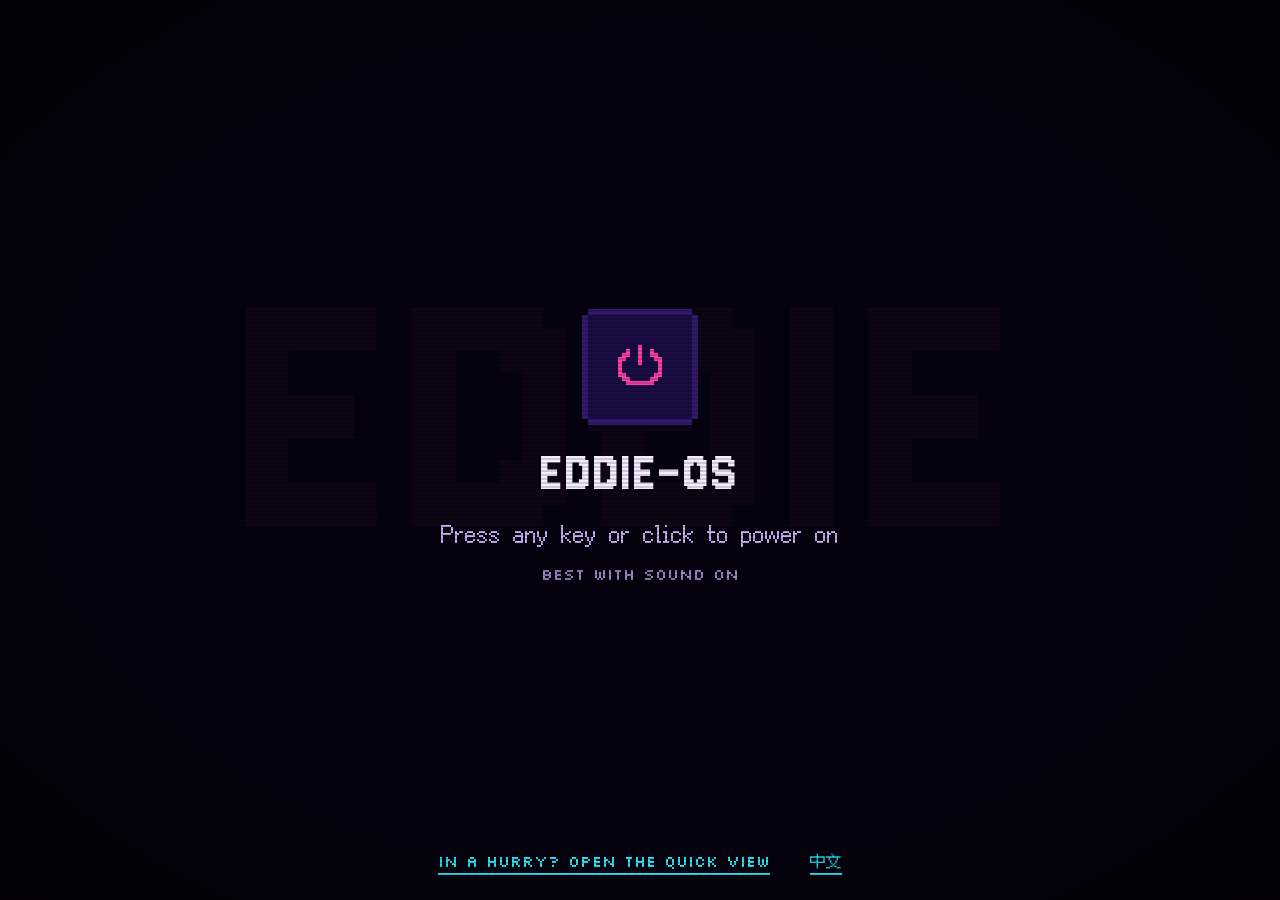
<file: index.html>
<!doctype html>
<html lang="en">
<head>
  <meta charset="utf-8">
  <meta name="viewport" content="width=device-width, initial-scale=1, viewport-fit=cover">
  <title>EDDIE.EXE · NEON-8</title>
  <meta name="description" content="Eddie's portfolio: an explorable 8-bit neon city. Websites, apps, internships, upcoming sites and games.">
  <meta name="theme-color" content="#120936">
  <meta property="og:title" content="EDDIE.EXE · NEON-8">
  <meta property="og:description" content="An explorable 8-bit neon city. Every building is a project.">
  <link rel="preload" href="fonts/fusion-pixel-12px.woff2" as="font" type="font/woff2" crossorigin>
  <link rel="stylesheet" href="css/style.css?v=20261031a">
</head>
<body data-screen="power">
  <noscript><p class="noscript">This portfolio is a small 8-bit game and needs JavaScript. 这个作品集是一个 8-bit 小游戏，需要开启 JavaScript。</p></noscript>

  <div id="app">
    <section id="scr-power" class="scr" aria-label="Power"></section>
    <section id="scr-boot" class="scr" hidden aria-label="Boot"></section>
    <section id="scr-title" class="scr" hidden aria-label="Title"></section>

    <section id="scr-world" class="scr" hidden aria-label="NEON-8 city">
      <header class="hud" id="hud"></header>
      <div class="stage" id="stage">
        <canvas id="city" tabindex="0" aria-label="The city. Use arrow keys to walk, up to enter buildings. Press L for a text version."></canvas>
        <div id="bubbles" aria-hidden="true"></div>
        <div class="banner" id="banner" aria-hidden="true"></div>
        <div class="job" id="job" role="status" hidden></div>
      </div>
      <div class="prompt" id="prompt" aria-hidden="true"></div>
      <div class="pad" id="pad" aria-label="Touch controls">
        <div class="pad-dir">
          <button class="pad-btn pad-l" data-pad="left" aria-label="Walk left"><span aria-hidden="true">◀</span></button>
          <button class="pad-btn pad-r" data-pad="right" aria-label="Walk right"><span aria-hidden="true">▶</span></button>
        </div>
        <div class="pad-brand" aria-hidden="true">NEON BOY<small>COLOR</small></div>
        <div class="pad-ab">
          <button class="pad-btn pad-b" data-pad="act" aria-label="Enter or talk"><span>B</span></button>
          <button class="pad-btn pad-a" data-pad="jump" aria-label="Jump"><span>A</span></button>
        </div>
      </div>
    </section>

    <section id="scr-list" class="scr" hidden aria-label="Quick view"></section>
  </div>

  <div id="layer"></div>
  <div id="toasts" aria-live="polite"></div>
  <div class="crt" aria-hidden="true"></div>
  <div class="crt-power" aria-hidden="true"></div>
  <div id="sr" class="sr-only" aria-live="polite"></div>

  <!-- 内容在 js/data.js 里编辑 · edit your content in js/data.js -->
  <script src="js/data.js?v=20261031a"></script>
  <script src="js/core.js?v=20261031a"></script>
  <script src="js/audio.js?v=20261031a"></script>
  <script src="js/pixel.js?v=20261031a"></script>
  <script src="js/sprites.js?v=20261031a"></script>
  <script src="js/city-art.js?v=20261031a"></script>
  <script src="js/achievements.js?v=20261031a"></script>
  <script src="js/ui.js?v=20261031a"></script>
  <script src="js/project.js?v=20261031a"></script>
  <script src="js/list.js?v=20261031a"></script>
  <script src="js/world.js?v=20261031a"></script>
  <script src="js/title.js?v=20261031a"></script>
  <script src="js/games/arcade.js?v=20261031a"></script>
  <script src="js/games/commit.js?v=20261031a"></script>
  <script src="js/games/hex.js?v=20261031a"></script>
  <script src="js/games/snake.js?v=20261031a"></script>
  <script src="js/games/breaker.js?v=20261031a"></script>
  <script src="js/games/invaders.js?v=20261031a"></script>
  <script src="js/fuse.js?v=20261031a"></script>
  <script src="js/gacha.js?v=20261031a"></script>
  <script src="js/terminal.js?v=20261031a"></script>
  <script src="js/paint.js?v=20261031a"></script>
  <script src="js/credits.js?v=20261031a"></script>
  <script src="js/eggs.js?v=20261031a"></script>
  <script src="js/main.js?v=20261031a"></script>
</body>
</html>
</file>
<file: css/style.css>
/* =====================================================================
   NEON-8 · styles
   color is semantic: cyan = system, magenta = me, yellow = things you can
   touch, lime = live, orange = under construction.
   ===================================================================== */

@font-face { font-family: 'Fusion Pixel'; src: url(../fonts/fusion-pixel-12px.woff2) format('woff2'); font-display: swap; }
@font-face { font-family: 'Silkscreen'; src: url(../fonts/silkscreen-400.woff2) format('woff2'); font-weight: 400; font-display: swap; }
@font-face { font-family: 'Silkscreen'; src: url(../fonts/silkscreen-700.woff2) format('woff2'); font-weight: 700; font-display: swap; }
@font-face { font-family: 'Jersey 10'; src: url(../fonts/jersey10.woff2) format('woff2'); font-display: swap; }

:root {
  --ink: #0a0618; --night: #120936; --night2: #1a0d45; --dusk: #241257; --plum: #311a6e; --violet: #45278f;
  --lav: #8f72d9; --lilac: #c3b2f2; --white: #f4ecff; --grey: #9b8ac4;
  --magenta: #ff3ea5; --cyan: #29f3ff; --yellow: #ffd93b; --lime: #7dff5a; --orange: #ff8a3d; --red: #ff4d6d; --vio: #b26bff;
  --f-display: 'Jersey 10', 'Fusion Pixel', monospace;
  --f-ui: 'Silkscreen', 'Fusion Pixel', monospace;
  --f-body: 'Fusion Pixel', 'Silkscreen', monospace;
  --fs-body: 24px; --fs-small: 18px; --fs-ui: 16px;
  --fs-h3: 30px; --fs-h2: 60px; --fs-h1: 120px;
  --accent: var(--magenta);
}
:lang(zh) { --fs-h3: 24px; --fs-ui: 18px; }

* { box-sizing: border-box; }
html, body { margin: 0; height: 100%; }
body {
  background: var(--night); color: var(--white);
  font-family: var(--f-body); font-size: var(--fs-body); line-height: 1.5;
  -webkit-font-smoothing: none; -moz-osx-font-smoothing: grayscale;
  overflow: hidden; overscroll-behavior: none;
  -webkit-tap-highlight-color: transparent;
}
[hidden] { display: none !important; }
button { font: inherit; color: inherit; }
a { color: var(--cyan); }
img, canvas { image-rendering: pixelated; image-rendering: crisp-edges; }
kbd {
  display: inline-block; min-width: 1.6em; padding: 0 6px; margin: 0 2px;
  font: 16px/1.6 var(--f-ui); text-align: center; color: var(--ink); background: var(--white);
  box-shadow: 0 -2px 0 0 var(--white), 0 4px 0 0 var(--grey), 0 6px 0 0 var(--ink);
}
:focus-visible { outline: 4px dashed var(--yellow); outline-offset: 6px; }
canvas:focus-visible { outline-offset: -8px; }
.sr-only { position: absolute !important; width: 1px; height: 1px; overflow: hidden; clip: rect(0 0 0 0); white-space: nowrap; }
.noscript { padding: 40px; font-family: sans-serif; }
mark.todo { background: rgba(255, 217, 59, .16); color: var(--yellow); padding: 0 4px; }

/* ---------------- icons (masks generated in ui.js) ---------------- */
.ico { display: inline-block; width: 22px; height: 22px; flex: none; background: currentColor; -webkit-mask-repeat: no-repeat; mask-repeat: no-repeat; -webkit-mask-position: center; mask-position: center; }

/* ---------------- buttons ---------------- */
.btn {
  --bc: var(--lav); --bg: var(--plum);
  display: inline-flex; align-items: center; gap: 10px; padding: 10px 18px; margin: 4px;
  font: 400 var(--fs-ui)/1.4 var(--f-ui); color: var(--white); text-decoration: none; background: var(--bg); border: 0; cursor: pointer;
  box-shadow: 0 -4px 0 0 var(--bc), 0 4px 0 0 var(--bc), -4px 0 0 0 var(--bc), 4px 0 0 0 var(--bc), 0 8px 0 0 var(--ink);
}
.btn:hover { --bg: var(--violet); }
.btn:active { transform: translateY(4px); box-shadow: 0 -4px 0 0 var(--bc), 0 4px 0 0 var(--bc), -4px 0 0 0 var(--bc), 4px 0 0 0 var(--bc); }
.btn--primary { --bg: var(--yellow); --bc: #fff2a8; color: var(--ink); }
.btn--primary:hover { --bg: #ffe772; }
.btn--ghost { --bg: transparent; --bc: color-mix(in srgb, var(--accent) 70%, transparent); }
.btn--ghost:hover { --bg: color-mix(in srgb, var(--accent) 18%, transparent); }
.btn--small { padding: 6px 12px; }
.btn--danger { --bc: var(--red); }
.btn.is-dead { opacity: .45; pointer-events: none; }
.linkish { background: none; border: 0; padding: 4px 0; font: var(--fs-ui)/1.4 var(--f-ui); color: var(--cyan); cursor: pointer; text-decoration: underline; text-decoration-thickness: 2px; text-underline-offset: 6px; }
.linkish:hover { color: var(--yellow); }

/* ---------------- status, LEDs, chips, tags ---------------- */
.led { display: inline-block; width: 12px; height: 12px; margin-right: 10px; background: var(--grey); box-shadow: 0 0 0 2px var(--ink); vertical-align: 1px; }
.led--on { background: currentColor; box-shadow: 0 0 0 2px var(--ink), 0 0 10px currentColor; }
.status-line { color: var(--lime); }
.status { display: inline-flex; align-items: center; font: var(--fs-ui)/1 var(--f-ui); color: var(--lime); }
.status .led { width: 10px; height: 10px; margin-right: 8px; }
.status--cyan { color: var(--cyan); } .status--grey { color: var(--grey); } .status--orange { color: var(--orange); }
.status--yellow { color: var(--yellow); } .status--violet { color: var(--vio); } .status--magenta { color: var(--magenta); }
.chip { font: var(--fs-ui)/1 var(--f-ui); color: var(--ink); background: var(--accent); padding: 6px 10px; }
.tags { list-style: none; display: flex; flex-wrap: wrap; gap: 10px; padding: 0; margin: 16px 0; }
.tags li { font: var(--fs-ui)/1 var(--f-ui); color: var(--accent); padding: 6px 10px; background: color-mix(in srgb, var(--accent) 12%, transparent); box-shadow: inset 0 0 0 2px color-mix(in srgb, var(--accent) 45%, transparent); }

/* ---------------- screens ---------------- */
#app, .scr { position: fixed; inset: 0; }

/* power */
#scr-power { display: grid; place-items: center; background: #05020f; cursor: pointer; }
.power { position: relative; text-align: center; padding: 24px; }
.power-burn { position: fixed; left: 0; right: 0; top: 50%; transform: translateY(-58%); text-align: center; font: min(32vw, 420px)/1 var(--f-display); color: rgba(255,62,165,.035); letter-spacing: 1vw; pointer-events: none; user-select: none; white-space: nowrap; overflow: hidden; }
.power-btn { width: 104px; height: 104px; display: grid; place-items: center; margin: 0 auto 24px; background: #1a0d45; border: 0; cursor: pointer; color: var(--magenta);
  box-shadow: 0 -6px 0 0 var(--plum), 0 6px 0 0 var(--plum), -6px 0 0 0 var(--plum), 6px 0 0 0 var(--plum), 0 12px 0 0 var(--ink); }
.power-btn:hover { color: var(--yellow); }
.power-glyph { width: 44px; height: 44px; filter: drop-shadow(0 0 8px currentColor); animation: pulse 1.6s steps(2) infinite; }
.power-os { font: 60px/1 var(--f-display); margin: 0 0 12px; color: var(--white); letter-spacing: 2px; }
.power-press { margin: 0; color: var(--lilac); animation: blink 1.2s steps(1) infinite; }
.power-sound { font: var(--fs-ui)/1.4 var(--f-ui); color: var(--grey); margin: 12px 0 0; }
.power-foot { position: fixed; left: 0; right: 0; bottom: 24px; display: flex; justify-content: center; gap: 40px; flex-wrap: wrap; }

/* boot */
#scr-boot { background: #05020f; padding: 6vh 6vw; }
.boot { margin: 0; font: var(--fs-body)/1.5 var(--f-body); color: var(--cyan); white-space: pre-wrap; }
.boot b { color: var(--lime); font-weight: 400; }
.boot .hl, .boot .hl b { color: var(--yellow); }
.boot-skip { position: fixed; right: 24px; bottom: 24px; }

/* title */
#scr-title { --ts: 3.75; background: var(--night); overflow: hidden; }
.title-stage { position: absolute; inset: 0; overflow: hidden; }
.title-stage canvas { position: absolute; left: 50%; top: 0; transform: translateX(-50%); }
.title-ui { position: absolute; left: 0; right: 0; top: calc(var(--ts) * 124px); display: flex; flex-direction: column; align-items: center; opacity: 0; transition: opacity .2s steps(3); }
.title-ui.on { opacity: 1; }
.title-tag { margin: 0 0 20px; color: var(--lilac); text-align: center; padding: 0 16px; text-shadow: 0 2px 0 var(--ink); }
.title-menu { list-style: none; margin: 0; padding: 18px 40px; background: rgba(10, 6, 24, .78);
  box-shadow: 0 -4px 0 0 var(--cyan), 0 4px 0 0 var(--cyan), -4px 0 0 0 var(--cyan), 4px 0 0 0 var(--cyan), 8px 12px 0 0 rgba(0,0,0,.4); }
.title-item { display: flex; align-items: baseline; gap: 14px; width: 100%; padding: 2px 8px; background: none; border: 0; cursor: pointer; font: 40px/1.2 var(--f-display); color: var(--grey); text-align: left; }
:lang(zh) .title-item { font-size: 36px; }
.title-item small { font: var(--fs-ui)/1 var(--f-ui); color: var(--yellow); margin-left: auto; padding-left: 20px; }
.title-item.is-cur { color: var(--white); }
.title-item:focus-visible { outline: none; }
.menu-cur { color: var(--yellow); visibility: hidden; font-family: var(--f-ui); font-size: 22px; }
.is-cur .menu-cur, .menu-item:focus .menu-cur, .menu-item:hover .menu-cur { visibility: visible; animation: blink .8s steps(1) infinite; }
.title-keys { display: flex; gap: 28px; margin: 22px 0 0; font: var(--fs-ui)/1 var(--f-ui); color: var(--grey); }
.title-foot { position: absolute; left: 0; right: 0; bottom: 0; display: flex; justify-content: space-between; align-items: center; gap: 16px; padding: 14px 24px; font: var(--fs-ui)/1 var(--f-ui); color: var(--grey); }
.title-credit { background: none; border: 0; font: var(--fs-ui)/1 var(--f-ui); color: var(--grey); cursor: pointer; }
.title-credit b { color: var(--yellow); font-weight: 400; }
.title-lang { padding: 10px 18px; background: rgba(10, 6, 24, .6); border: 0; box-shadow: inset 0 0 0 3px var(--cyan); font: 22px/1 var(--f-ui); color: var(--cyan); white-space: nowrap; flex: none; cursor: pointer; }
.title-lang:hover, .title-lang:focus-visible { color: var(--yellow); box-shadow: inset 0 0 0 3px var(--yellow); outline: none; }
.title-hint { font: var(--fs-ui)/1 var(--f-ui); font-style: normal; color: var(--grey); white-space: nowrap; }
.title-hint.is-rec { color: var(--yellow); }

/* ---------------- world ---------------- */
#scr-world { background: #07031a; }
.stage { position: absolute; inset: 0; overflow: hidden; }
.stage canvas { position: absolute; left: 0; top: 0; display: block; touch-action: manipulation; -webkit-user-select: none; user-select: none; }
.stage canvas:focus { outline: none; }
.doc:focus { outline: none; }
#bubbles { position: absolute; inset: 0; pointer-events: none; }

.hud { --accent: var(--magenta); position: absolute; z-index: 5; top: 0; left: 0; right: 0; display: grid; grid-template-columns: 1fr auto 1fr; align-items: center; gap: 16px; padding: 14px 20px 22px; pointer-events: none;
  background: linear-gradient(to bottom, rgba(7,3,26,.85), rgba(7,3,26,.55) 60%, rgba(7,3,26,0)); }
.hud > * { pointer-events: auto; }
.hud-l { display: flex; align-items: center; gap: 14px; min-width: 0; }
.hud-p1 { font: var(--fs-ui)/1 var(--f-ui); color: var(--ink); background: var(--magenta); padding: 6px 8px; }
.hud-name { font: 40px/0.9 var(--f-display); color: var(--white); text-shadow: 3px 3px 0 var(--ink); }
.hud-loc { display: flex; align-items: center; gap: 10px; font: var(--fs-ui)/1 var(--f-ui); color: var(--accent); white-space: nowrap; overflow: hidden; text-overflow: ellipsis; }
.hud-world { color: var(--ink); background: var(--accent); padding: 4px 6px; }
.hud-c { display: flex; gap: 22px; font: var(--fs-ui)/1 var(--f-ui); }
.stat { display: inline-flex; align-items: center; gap: 8px; color: var(--white); background: none; border: 0; padding: 0; font: inherit; }
.stat b { font-weight: 400; }
.stat-coin .ico { color: var(--yellow); } .stat-cat .ico { color: var(--lilac); } .stat-ach .ico { color: var(--cyan); }
.stat-ach { cursor: pointer; }
.hud-r { display: flex; justify-content: flex-end; gap: 6px; }
.hud-btn { position: relative; display: grid; place-items: center; width: 44px; height: 44px; padding: 0; background: rgba(10,6,24,.6); border: 0; color: var(--cyan); cursor: pointer; box-shadow: inset 0 0 0 2px rgba(41,243,255,.35); }
.hud-btn:hover { color: var(--yellow); box-shadow: inset 0 0 0 2px var(--yellow); }
.hud-lbl { position: absolute; top: calc(100% + 8px); right: 0; padding: 6px 8px; font: var(--fs-ui)/1 var(--f-ui); color: var(--ink); background: var(--yellow); white-space: nowrap; opacity: 0; pointer-events: none; }
.hud-btn:hover .hud-lbl, .hud-btn:focus-visible .hud-lbl { opacity: 1; }

.prompt { position: absolute; z-index: 5; left: 50%; bottom: 28px; transform: translate(-50%, 20px); opacity: 0; visibility: hidden; display: flex; align-items: center; gap: 12px; padding: 10px 18px; font-size: var(--fs-small); color: var(--white); background: rgba(10,6,24,.88);
  box-shadow: 0 -4px 0 0 var(--yellow), 0 4px 0 0 var(--yellow), -4px 0 0 0 var(--yellow), 4px 0 0 0 var(--yellow); transition: transform .15s steps(3), opacity .15s steps(3), visibility 0s .15s; white-space: nowrap; }
.prompt.on { transform: translate(-50%, 0); opacity: 1; visibility: visible; transition: transform .15s steps(3), opacity .15s steps(3); }
.prompt b { font: 30px/1 var(--f-display); color: var(--yellow); font-weight: 400; }
.prompt kbd { animation: bob .6s steps(2) infinite; }

.banner { --accent: var(--cyan); position: absolute; z-index: 4; left: 50%; top: 96px; transform: translate(-50%, -40px); opacity: 0; display: flex; flex-direction: column; align-items: center; text-align: center; pointer-events: none; transition: transform .25s steps(4), opacity .25s steps(4); }
.banner.on { transform: translate(-50%, 0); opacity: 1; }
.bn-world { font: var(--fs-ui)/1 var(--f-ui); color: var(--ink); background: var(--accent); padding: 6px 10px; }
.bn-name { font: 80px/1 var(--f-display); color: var(--white); text-shadow: 0 0 12px var(--accent), 4px 4px 0 var(--ink); margin-top: 8px; }
:lang(zh) .bn-name { font-size: 72px; }
.bn-sub { margin-top: 6px; color: var(--lilac); font-size: var(--fs-small); text-shadow: 2px 2px 0 var(--ink); }

.bubble { position: absolute; left: 0; top: 0; max-width: 380px; padding: 10px 14px 12px; font-size: var(--fs-small); line-height: 1.45; color: var(--white); background: rgba(10,6,24,.94); opacity: 0; pointer-events: none;
  box-shadow: 0 -4px 0 0 var(--white), 0 4px 0 0 var(--white), -4px 0 0 0 var(--white), 4px 0 0 0 var(--white); transition: opacity .12s steps(2); margin-top: -18px; }
.bubble.on { opacity: 1; }
.bubble--byte { box-shadow: 0 -4px 0 0 var(--cyan), 0 4px 0 0 var(--cyan), -4px 0 0 0 var(--cyan), 4px 0 0 0 var(--cyan); }
.bubble-who { display: block; font: 16px/1 var(--f-ui); color: var(--yellow); margin-bottom: 6px; }
.bubble--byte .bubble-who { color: var(--cyan); }

/* touch pad: a handheld console */
.pad { display: none; }
@media (hover: none) and (pointer: coarse) {
  .pad { position: absolute; z-index: 6; left: 0; right: 0; bottom: 0; display: flex; justify-content: space-between; align-items: flex-end; padding: 16px 20px calc(16px + env(safe-area-inset-bottom)); pointer-events: none; }
  .pad > * { pointer-events: auto; }
  .pad-btn { width: 68px; height: 68px; display: grid; place-items: center; border: 0; font: 24px/1 var(--f-ui); color: var(--white); background: rgba(36,18,87,.7); touch-action: none; user-select: none; -webkit-user-select: none;
    box-shadow: 0 -4px 0 0 rgba(143,114,217,.6), 0 4px 0 0 rgba(143,114,217,.6), -4px 0 0 0 rgba(143,114,217,.6), 4px 0 0 0 rgba(143,114,217,.6); }
  .pad-btn.is-down { transform: translateY(3px); background: rgba(69,39,143,.9); }
  .pad-dir { display: flex; gap: 14px; }
  .pad-ab { display: flex; gap: 14px; align-items: flex-end; }
  .pad-a, .pad-b { background: rgba(163,25,107,.75); }
  .pad-a { margin-bottom: 28px; }
  .pad-brand { display: none; }
  .prompt { bottom: 120px; }
}
/* portrait phones: the city sits in a handheld screen */
@media (hover: none) and (pointer: coarse) and (orientation: portrait) {
  #scr-world { background: linear-gradient(#5a2ea6, #3b1d73); }
  .stage { inset: auto 0 auto 0; top: 76px; height: min(86vw, 54vh); box-shadow: 0 0 0 6px var(--ink), 0 0 0 12px #2a1458; margin: 0 12px; }
  .hud { position: absolute; background: var(--ink); padding: 10px 12px; grid-template-columns: 1fr auto; }
  .hud-c { display: none; }
  .hud-name { font-size: 30px; }
  .hud-loc { display: none; }
  .hud-btn { width: 40px; height: 40px; }
  .hud-btn[data-hud="term"], .hud-btn[data-hud="lang"] { display: none; }
  .pad { top: calc(76px + min(86vw, 54vh) + 40px); bottom: auto; align-items: flex-start; padding-top: 0; }
  .pad-btn { width: 72px; height: 72px; }
  .pad-dir { gap: 10px; } .pad-ab { gap: 10px; }
  .pad { flex-wrap: wrap; }
  .pad-brand { display: block; order: 3; width: 100%; margin-top: 36px; text-align: center; font: italic 40px/1 var(--f-display); color: rgba(244,236,255,.5); }
  .pad-brand small { display: block; font: 16px/1 var(--f-ui); letter-spacing: 6px; color: var(--yellow); }
  .prompt { bottom: auto; top: calc(76px + min(86vw, 54vh) - 64px); }
  .banner { top: 92px; } .bn-name, :lang(zh) .bn-name { font-size: 40px; }
}

/* ---------------- windows ---------------- */
#layer { position: fixed; inset: 0; z-index: 50; pointer-events: none; }
.ov { position: absolute; inset: 0; display: grid; grid-template-columns: minmax(0, 1fr); grid-template-rows: minmax(0, 1fr); place-items: center; padding: 24px; pointer-events: auto; animation: ovIn .16s steps(3); }
.ov.out { animation: ovOut .16s steps(3) forwards; }
.ov-bg { position: absolute; inset: 0; background: repeating-conic-gradient(rgba(7,3,26,.88) 0 25%, rgba(7,3,26,.6) 0 50%) 0 0 / 4px 4px; }
.win {
  --bc: var(--accent, var(--cyan));
  position: relative; display: flex; flex-direction: column; width: min(980px, 100%); max-height: min(88vh, 1100px); max-height: min(88dvh, 1100px); background: var(--night);
  box-shadow: 0 -4px 0 0 var(--bc), 0 4px 0 0 var(--bc), -4px 0 0 0 var(--bc), 4px 0 0 0 var(--bc), 12px 16px 0 0 rgba(0,0,0,.45);
  animation: winIn .2s steps(4);
}
.win:focus { outline: none; }
.win-bar { display: flex; align-items: center; gap: 16px; min-height: 56px; padding: 0 8px 0 24px; background: var(--ink); box-shadow: 0 4px 0 0 var(--bc); }
.win-title { flex: 1; font: var(--fs-ui)/1.2 var(--f-ui); color: var(--bc); text-transform: uppercase; }
.win-x { margin-left: auto; width: 44px; height: 44px; display: grid; place-items: center; background: none; border: 0; color: var(--white); cursor: pointer; }
.win-x:hover { color: var(--yellow); }
.win-body { min-width: 0; overflow-y: auto; padding: 36px 40px 40px; scrollbar-width: thin; scrollbar-color: var(--bc) var(--ink); }
.win-body::-webkit-scrollbar { width: 12px; } .win-body::-webkit-scrollbar-track { background: var(--ink); } .win-body::-webkit-scrollbar-thumb { background: var(--bc); }
.win-foot { display: flex; align-items: center; justify-content: space-between; gap: 12px; padding: 12px 24px 18px; background: var(--ink); box-shadow: 0 -4px 0 0 var(--bc); }
.foot-count { font: var(--fs-ui)/1 var(--f-ui); color: var(--grey); }
.win h3 { font: var(--fs-h3)/1.1 var(--f-display); color: var(--bc); margin: 0 0 10px; font-weight: 400; }
:lang(zh) .win h3 { font-family: var(--f-body); }
.md p { margin: 0 0 16px; max-width: 64ch; }
.md ul { margin: 0 0 16px; padding: 0; list-style: none; }
.md li { position: relative; padding-left: 30px; margin-bottom: 6px; }
.md li::before { content: ''; position: absolute; left: 4px; top: .6em; width: 10px; height: 10px; background: var(--bc); }
.md li.chk::before { display: none; }
.md li.chk .box { position: absolute; left: 0; color: var(--grey); }
.md li.chk.done .box { color: var(--lime); }
.md li.chk.done { color: var(--lilac); }
.md strong { color: var(--yellow); font-weight: 400; }

/* project window */
.ph { margin-bottom: 28px; }
.ph-meta { display: flex; align-items: center; gap: 18px; flex-wrap: wrap; margin-bottom: 16px; }
.ph-year { font: var(--fs-ui)/1 var(--f-ui); color: var(--grey); }
.ph-title { margin: 0; font: 80px/0.95 var(--f-display); font-weight: 400; color: var(--white); text-shadow: 0 0 14px color-mix(in srgb, var(--bc) 70%, transparent), 4px 4px 0 var(--ink); overflow-wrap: anywhere; }
:lang(zh) .ph-title { font-size: 60px; line-height: 1.1; }
.ph-sum { margin: 12px 0 0; color: var(--lilac); max-width: 60ch; }
.p-grid { display: grid; grid-template-columns: minmax(0, 1fr) 250px; gap: 40px; align-items: start; }
.p-side { position: sticky; top: 0; }
.sec { margin: 32px 0 0; }
.cover { position: relative; margin: 0; aspect-ratio: 2 / 1; background: var(--ink); box-shadow: 0 0 0 4px var(--ink), 0 0 0 8px color-mix(in srgb, var(--bc) 50%, transparent); }
.cover img, .cover canvas { display: block; width: 100%; height: 100%; object-fit: cover; }
.cover--gen figcaption { position: absolute; right: 8px; bottom: 8px; padding: 4px 8px; font: 16px/1 var(--f-ui); color: var(--ink); background: var(--yellow); }
.facts { margin: 0; display: grid; gap: 18px; }
.fact dt { font: var(--fs-ui)/1.2 var(--f-ui); color: var(--grey); }
.fact dd { margin: 4px 0 0; }
.p-links { display: flex; flex-direction: column; align-items: flex-start; gap: 10px; margin-top: 12px; }
.progress { display: flex; align-items: center; gap: 14px; margin: 24px 0 0; }
.progress-k { font: var(--fs-ui)/1 var(--f-ui); color: var(--grey); }
.progress-bar { position: relative; flex: 1; height: 20px; background: var(--ink); box-shadow: 0 0 0 4px var(--ink), inset 0 0 0 2px color-mix(in srgb, var(--orange) 40%, transparent); }
.progress-bar i { position: absolute; left: 0; top: 0; bottom: 0; width: calc(var(--v) * 1%); background: repeating-linear-gradient(90deg, var(--orange) 0 12px, transparent 12px 16px); }
.progress-n { font: 30px/1 var(--f-display); color: var(--orange); }
.loot { list-style: none; display: grid; grid-template-columns: repeat(auto-fill, minmax(150px, 1fr)); gap: 16px; padding: 0; margin: 0; }
.loot li { padding: 14px 16px; background: var(--ink); box-shadow: inset 0 0 0 2px color-mix(in srgb, var(--bc) 40%, transparent); }
.loot b { display: block; font: 60px/1 var(--f-display); font-weight: 400; color: var(--bc); }
.loot b small { margin-left: 6px; font: 24px/1 var(--f-body); }
.loot span { display: block; margin-top: 6px; font: var(--fs-ui)/1.4 var(--f-ui); color: var(--grey); }
.demo { margin: 0; }
.sec-img { margin: 18px 0 0; }
.sec-pic { position: relative; display: inline-block; max-width: 100%; vertical-align: top; }
.shot-pic { position: relative; }
/* photos: smooth scaling, and a magnifier that opens them above the CRT overlay */
.cover img, .sec-img img, .shot img { image-rendering: auto; cursor: zoom-in; }
.zoom-btn { position: absolute; right: 8px; bottom: 8px; z-index: 1; color: var(--white); display: grid; place-items: center; width: 34px; height: 34px; padding: 0; border: 0; cursor: zoom-in;
  background: rgba(7,3,26,.82); box-shadow: 0 0 0 2px var(--ink), 0 0 0 4px color-mix(in srgb, var(--accent, var(--lav)) 70%, transparent); }
.zoom-btn:hover, .zoom-btn:focus-visible { background: color-mix(in srgb, var(--accent, var(--violet)) 45%, var(--ink)); }
.zoom-btn .ico { width: 22px; height: 22px; }
.win--note { max-width: 440px; }
.sticky { position: relative; margin: 8px auto 4px; padding: 34px 28px 24px; max-width: 340px; background: #ffe45c; color: #3a2a08; transform: rotate(-1.5deg);
  box-shadow: 0 0 0 4px #c9a52a, 8px 8px 0 0 rgba(0,0,0,.45); }
.sticky::before { content: ''; position: absolute; top: -6px; left: 50%; width: 12px; height: 12px; margin-left: -6px; background: var(--red, #ff4060); box-shadow: 0 0 0 3px var(--ink); }
.sticky blockquote { margin: 0; font: 26px/1.35 var(--f-body); }
.sticky figcaption { margin-top: 16px; text-align: right; font: var(--fs-small)/1.4 var(--f-body); color: #6a5520; }
.zoombox { position: fixed; inset: 0; z-index: 150; display: grid; place-items: center; padding: 3vmin; background: rgba(4,2,14,.94); cursor: zoom-out; animation: ovIn .16s steps(3); }
.zoombox img { max-width: 100%; max-height: 94vh; max-height: 94dvh; width: auto; height: auto; image-rendering: auto; box-shadow: 0 0 0 4px var(--ink), 0 0 0 8px var(--lav); }
.zoombox-x { position: fixed; top: 16px; right: 16px; color: var(--white); display: grid; place-items: center; width: 44px; height: 44px; padding: 0; border: 0; cursor: pointer; background: var(--plum); box-shadow: 0 0 0 4px var(--lav); }
.zoombox-x .ico { width: 22px; height: 22px; }
.sec-img img { display: block; max-width: 100%; max-height: min(64vh, 520px); width: auto; height: auto; box-shadow: 0 0 0 4px var(--ink); }
.sec-img figcaption { font: var(--fs-small)/1.5 var(--f-body); color: var(--grey); margin-top: 10px; }
.demo video { display: block; width: 100%; height: auto; background: var(--ink); box-shadow: 0 0 0 4px var(--ink); }
.demo--tall video { width: auto; max-width: 100%; max-height: min(72vh, 640px); margin: 0 auto; }
.demo figcaption { font: var(--fs-small)/1.5 var(--f-body); color: var(--grey); margin-top: 10px; }
.shot a { display: block; cursor: zoom-in; }
.gallery { display: grid; grid-template-columns: repeat(auto-fill, minmax(190px, 1fr)); gap: 16px; }
.shot { margin: 0; }
.shot img { display: block; width: 100%; aspect-ratio: 16 / 10; object-fit: cover; image-rendering: auto; }
.shot figcaption { font: var(--fs-small)/1.4 var(--f-body); color: var(--grey); margin-top: 8px; }
.shot--empty { display: grid; place-items: center; aspect-ratio: 16 / 10; padding: 10px; text-align: center;
  background: repeating-linear-gradient(90deg, var(--grey) 0 8px, transparent 8px 16px) top / 100% 2px no-repeat, repeating-linear-gradient(90deg, var(--grey) 0 8px, transparent 8px 16px) bottom / 100% 2px no-repeat, repeating-linear-gradient(0deg, var(--grey) 0 8px, transparent 8px 16px) left / 2px 100% no-repeat, repeating-linear-gradient(0deg, var(--grey) 0 8px, transparent 8px 16px) right / 2px 100% no-repeat, rgba(10,6,24,.5); }
.shot-plus { font: 60px/1 var(--f-display); color: var(--grey); }
.shot--empty figcaption { margin: 0; }

/* skins */
.proj--web .win-bar { background: #e9e3fb; color: var(--ink); }
.proj--web .win-x { color: var(--ink); }
.bar-dots { display: flex; gap: 8px; } .bar-dots i { width: 14px; height: 14px; background: var(--red); } .bar-dots i:nth-child(2) { background: var(--yellow); } .bar-dots i:nth-child(3) { background: var(--lime); }
.bar-url { flex: 1; min-width: 0; font: var(--fs-ui)/1 var(--f-ui); color: #5a4a8a; background: #fff; padding: 8px 12px; box-shadow: inset 0 0 0 2px #c9c0e8; overflow: hidden; text-overflow: ellipsis; white-space: nowrap; text-transform: lowercase; }
.proj--intern { background: #170d38; }
.proj--intern .win-body { background-image: repeating-linear-gradient(0deg, rgba(255,255,255,.025) 0 2px, transparent 2px 36px); }
.stamp { position: absolute; right: 48px; top: 96px; padding: 6px 16px; font: 60px/1 var(--f-display); color: var(--red); transform: rotate(-9deg); box-shadow: inset 0 0 0 4px var(--red); opacity: .8; pointer-events: none; mix-blend-mode: screen; }
.proj--soon-web { background: #0b2350; }
.proj--soon-web .win-body { background-image: linear-gradient(rgba(41,243,255,.09) 2px, transparent 2px), linear-gradient(90deg, rgba(41,243,255,.09) 2px, transparent 2px); background-size: 32px 32px; }
.tape { margin: -36px -40px 28px; overflow: hidden; background: repeating-linear-gradient(-45deg, var(--yellow) 0 20px, var(--ink) 20px 40px); padding: 8px 0; }
.tape span { display: inline-block; padding: 4px 12px; font: var(--fs-ui)/1 var(--f-ui); color: var(--ink); background: var(--yellow); white-space: nowrap; margin-left: 24px; }
/* WORLD -1 graveyard: green phosphor on black, like the secret level itself */
.proj--graveyard { --bc: var(--lime); background: #020a04; box-shadow: inset 0 0 0 4px #2a9c3f, 0 0 0 4px var(--ink), 0 0 40px rgba(125,255,90,.18); }
.proj--graveyard .win-bar { background: #031406; color: var(--lime); box-shadow: inset 0 -2px 0 #2a9c3f; }
.proj--graveyard .win-body { color: #c8f7bf; background-color: #020a04; background-image: linear-gradient(rgba(125,255,90,.06) 1px, transparent 1px), linear-gradient(90deg, rgba(125,255,90,.06) 1px, transparent 1px); background-size: 32px 32px; }
.proj--graveyard .win-foot { background: #031406; }
.proj--graveyard .ph-title { color: var(--lime); text-shadow: -3px 0 0 rgba(255,62,165,.55), 3px 0 0 rgba(41,243,255,.45), 0 0 18px rgba(125,255,90,.5); animation: graveGlitch 4s steps(1) infinite; }
.proj--graveyard .sec h3, .proj--graveyard .facts dt { color: var(--lime); }
.proj--graveyard .md, .proj--graveyard .ph-sum, .proj--graveyard .facts dd { color: #c8f7bf; }
.proj--graveyard .md code { color: var(--lime); }
@keyframes graveGlitch { 0%, 92%, 100% { transform: none; } 93% { transform: translate(3px, -1px) skewX(-6deg); } 95% { transform: translate(-2px, 1px); } 97% { transform: translate(1px, 0) skewX(4deg); } }
@media (prefers-reduced-motion: reduce) { .proj--graveyard .ph-title { animation: none; } }
.md code { font: 0.9em/1.2 var(--f-body); color: var(--cyan); background: rgba(10,6,24,.6); padding: 0 4px; }
/* tombstone cards in the quick view */
.lv--tomb { --accent: var(--lime); }
.shelf--tomb { grid-template-columns: repeat(auto-fill, minmax(230px, 1fr)); }
.tomb { display: flex; flex-direction: column; align-items: center; gap: 6px; padding: 34px 18px 22px; text-align: center; color: #c8f7bf; background: #031406; border: 0; cursor: pointer;
  clip-path: polygon(16% 0, 84% 0, 84% 4%, 92% 4%, 92% 9%, 100% 9%, 100% 100%, 0 100%, 0 9%, 8% 9%, 8% 4%, 16% 4%); box-shadow: inset 0 0 0 4px #2a9c3f; }
.tomb:hover, .tomb:focus-visible { background: #052a0c; outline: none; }
.tomb-rip { font: 16px/1 var(--f-ui); color: var(--lime); letter-spacing: .2em; }
.tomb-name { font: 40px/1 var(--f-display); color: var(--lime); text-shadow: 0 0 10px rgba(125,255,90,.45); }
.tomb-years { font: 16px/1 var(--f-ui); color: #7fc475; }
.tomb-epi { font: var(--fs-small)/1.4 var(--f-body); color: var(--white); font-style: italic; margin-top: 6px; }
:lang(zh) .tomb-epi { font-style: normal; }
.tomb-sum { font: var(--fs-small)/1.45 var(--f-body); color: #9ccf94; }
.proj--soon-game .win-body { background: radial-gradient(ellipse at top, color-mix(in srgb, var(--bc) 14%, transparent), transparent 60%); }
.rating { position: absolute; right: 40px; top: 92px; display: flex; flex-direction: column; align-items: center; width: 92px; padding: 6px; background: #fff; color: var(--ink); box-shadow: 0 0 0 4px var(--ink); pointer-events: none; }
.rating b { font: 60px/0.9 var(--f-display); font-weight: 400; }
.rating span { font: 11px/1.2 var(--f-ui); text-align: center; }
:lang(zh) .rating span { font: 12px/1.3 var(--f-body); }
.proj--soon-game .ph, .proj--intern .ph { padding-right: 120px; }

/* character sheet */
.sheet { display: grid; grid-template-columns: 240px minmax(0, 1fr); gap: 40px; }
.sheet-id { text-align: center; }
.sheet-av { display: grid; place-items: center; height: 200px; background: var(--ink); box-shadow: inset 0 0 0 4px var(--plum); margin-bottom: 16px; }
.sheet-name { margin: 0; font: var(--fs-h2)/1 var(--f-display); font-weight: 400; color: var(--magenta); text-shadow: 0 0 14px rgba(255,62,165,.6), 4px 4px 0 var(--ink); }
.sheet-full, .sheet-role, .sheet-loc { margin: 4px 0; } .sheet-loc { color: var(--grey); font-size: var(--fs-small); }
.sheet-full { color: var(--lilac); }
.sheet-links { display: flex; flex-wrap: wrap; justify-content: center; gap: 8px; margin-top: 16px; }
.btn--mail { gap: 8px; padding: 6px 10px; font: 15px/1.3 var(--f-body); max-width: calc(100% - 8px); }
.btn--mail span { overflow-wrap: anywhere; }
.sheet-main section + section { margin-top: 32px; }
.stats { list-style: none; padding: 0; margin: 0; display: grid; gap: 10px; }
.statbar { display: grid; grid-template-columns: 150px minmax(0, 1fr) 48px; align-items: center; gap: 14px; }
.statbar-k { font: var(--fs-ui)/1 var(--f-ui); color: var(--lilac); }
.statbar-v { position: relative; height: 18px; background: var(--ink); box-shadow: 0 0 0 2px var(--plum); }
.statbar-v i { position: absolute; inset: 0 auto 0 0; width: calc(var(--v) * 1%); background: repeating-linear-gradient(90deg, var(--magenta) 0 10px, transparent 10px 12px); }
.statbar:nth-child(2n) .statbar-v i { background: repeating-linear-gradient(90deg, var(--cyan) 0 10px, transparent 10px 12px); }
.statbar:nth-child(3n) .statbar-v i { background: repeating-linear-gradient(90deg, var(--yellow) 0 10px, transparent 10px 12px); }
.statbar-n { font: 30px/1 var(--f-display); text-align: right; }
.inv { list-style: none; padding: 0; margin: 0; display: grid; grid-template-columns: repeat(auto-fill, minmax(170px, 1fr)); gap: 12px; }
.slot { display: grid; grid-template-columns: 36px 1fr; grid-template-rows: auto auto; column-gap: 10px; align-items: center; padding: 10px 12px; background: var(--ink); box-shadow: inset 0 0 0 2px var(--plum); }
.slot img { grid-row: span 2; }
.slot-name { font: var(--fs-small)/1.2 var(--f-body); color: var(--white); }
.slot-lv { font: 12px/1 var(--f-ui); color: var(--yellow); letter-spacing: 1px; }
.slot-lv span { color: var(--plum); }
.quest { list-style: none; margin: 0; padding: 0 0 0 4px; }
.quest li { position: relative; display: grid; grid-template-columns: 90px 1fr; gap: 16px; padding: 0 0 22px 24px; }
.quest li::before { content: ''; position: absolute; left: 0; top: 10px; width: 12px; height: 12px; background: var(--yellow); }
.quest li::after { content: ''; position: absolute; left: 5px; top: 26px; bottom: 0; width: 2px; background: repeating-linear-gradient(var(--plum) 0 4px, transparent 4px 8px); }
.quest li:last-child::after { display: none; }
.q-year { font: 30px/1.1 var(--f-display); color: var(--yellow); }
.q-body b { display: block; font-weight: 400; } .q-body span { color: var(--grey); font-size: var(--fs-small); }

/* mailbox */
.mail-sub, .ring { margin: 0 0 20px; color: var(--lilac); }
.ring { color: var(--yellow); }
.mail-addr { display: flex; align-items: center; flex-wrap: wrap; gap: 16px; padding: 14px 18px; margin-bottom: 24px; background: var(--ink); box-shadow: inset 0 0 0 2px var(--plum); }
.mail-addr code { font: var(--fs-body)/1.2 var(--f-body); color: var(--cyan); overflow-wrap: anywhere; }
.mail-form { display: grid; gap: 16px; margin-bottom: 20px; }
.mail-form label { display: grid; gap: 6px; }
.mail-form label > span { font: var(--fs-ui)/1 var(--f-ui); color: var(--grey); }
.mail-form input, .mail-form textarea { width: 100%; padding: 10px 14px; font: var(--fs-small)/1.4 var(--f-body); color: var(--white); background: var(--ink); border: 0; box-shadow: inset 0 0 0 2px var(--plum); resize: vertical; }
.mail-form input:focus, .mail-form textarea:focus { outline: none; box-shadow: inset 0 0 0 2px var(--yellow); }
.mail-form .btn { justify-self: start; }

/* help */
.keymap { list-style: none; padding: 0; margin: 0 0 24px; display: grid; gap: 12px; }
.keymap li { display: flex; align-items: center; gap: 16px; }
.keys { display: flex; gap: 4px; min-width: 150px; }
.help-note { color: var(--lilac); } .help-secret { color: var(--yellow); max-width: 60ch; }

/* vending */
.vend { display: grid; grid-template-columns: 150px 1fr; gap: 32px; align-items: start; }
.vend-machine { position: relative; height: 230px; background: #b02a5a; box-shadow: inset 0 0 0 4px var(--ink), inset 0 12px 0 4px #d04a7a; }
.vend-machine::before { content: ''; position: absolute; left: 16px; right: 44px; top: 24px; height: 110px; background: repeating-linear-gradient(90deg, var(--cyan) 0 10px, var(--yellow) 10px 20px, var(--lime) 20px 30px, transparent 30px 34px) 0 6px / 100% 20px repeat-y, #1a0a2a; }
.vend-slot { position: absolute; left: 16px; right: 16px; bottom: 20px; height: 48px; background: #2a0a1a; overflow: hidden; }
.vend-can { position: absolute; left: 50%; width: 24px; height: 36px; margin-left: -12px; bottom: 4px; background: linear-gradient(90deg, var(--cyan) 0 30%, #fff 30% 40%, var(--cyan) 40%); box-shadow: 0 0 0 3px var(--ink); animation: canDrop .5s steps(6) both; }
.vend-paid { color: var(--grey); font-size: var(--fs-small); margin: 0; }
.vend-drink { font: var(--fs-h3)/1 var(--f-display); color: var(--cyan); margin: 4px 0 20px; }
.vend-fact { margin: 0; }

/* newspaper */
.win--news .win-body { background: #efe6d2; color: #1a1208; }
.paper-mast { display: grid; grid-template-columns: 1fr auto; align-items: end; gap: 4px 20px; padding-bottom: 12px; margin-bottom: 20px; border-bottom: 6px double #1a1208; }
.paper-name { grid-column: 1 / -1; font: 80px/0.9 var(--f-display); text-align: center; }
.paper-date, .paper-price { font: var(--fs-ui)/1 var(--f-ui); }
.paper-price { text-align: right; }
.paper-lead h2 { font: 48px/1 var(--f-display); font-weight: 400; margin: 0 0 10px; }
.paper-lead { padding-bottom: 20px; margin-bottom: 20px; border-bottom: 2px solid #1a1208; }
.paper-lead p, .paper-cols p { max-width: 60ch; }
.paper-cols { columns: 2 260px; column-gap: 32px; column-rule: 2px solid #1a1208; }
.paper-cols section { break-inside: avoid; margin-bottom: 20px; }
.paper-cols h3 { color: #1a1208 !important; font: 30px/1.05 var(--f-display) !important; }
:lang(zh) .paper-cols h3 { font: 24px/1.3 var(--f-body) !important; }
.win--news .linkish { color: #8a1a3a; }
.win--news .btn { --bg: #1a1208; --bc: #1a1208; color: #efe6d2; }
.paper-ad { background: rgba(26,18,8,.08); padding: 10px 14px; }

/* map */
.map-sub { margin: 0 0 32px; color: var(--lilac); }
.metro { list-style: none; display: grid; grid-template-columns: repeat(auto-fit, minmax(110px, 1fr)); gap: 0; padding: 0; margin: 0; position: relative; }
.metro::before { content: ''; position: absolute; left: 30px; right: 30px; top: 22px; height: 8px; background: repeating-linear-gradient(90deg, var(--magenta) 0 16px, var(--cyan) 16px 32px); }
.stn { position: relative; --accent: var(--cyan); }
.stn-btn { display: flex; flex-direction: column; align-items: center; gap: 8px; width: 100%; padding: 6px 4px 10px; background: none; border: 0; cursor: pointer; color: var(--white); text-align: center; }
.stn-dot { width: 36px; height: 36px; background: var(--night); box-shadow: inset 0 0 0 8px var(--accent), 0 0 0 4px var(--ink); }
.stn-btn:hover .stn-dot, .stn-btn:focus-visible .stn-dot { background: var(--yellow); }
.stn-world { font: var(--fs-ui)/1 var(--f-ui); color: var(--ink); background: var(--accent); padding: 4px 6px; }
.stn-name { font: 30px/1 var(--f-display); }
:lang(zh) .stn-name { font: 18px/1.3 var(--f-body); }
.stn-here { font: 14px/1 var(--f-ui); color: var(--ink); background: var(--yellow); padding: 4px 6px; animation: blink 1s steps(1) infinite; }
.is-here .stn-dot { background: var(--accent); }
.stn-proj { list-style: none; padding: 0; margin: 0; text-align: center; }
.stn-proj .linkish { font-size: 14px; color: var(--grey); }
.stn--minus .stn-dot { box-shadow: inset 0 0 0 8px var(--lime), 0 0 0 4px var(--ink); animation: glitchShift 1.2s steps(2) infinite; }

/* trophies */
.trophies { list-style: none; padding: 0; margin: 0; display: grid; grid-template-columns: repeat(auto-fill, minmax(220px, 1fr)); gap: 12px; }
.tro { display: grid; grid-template-columns: 22px 1fr; column-gap: 12px; padding: 12px 14px; background: var(--ink); box-shadow: inset 0 0 0 2px var(--plum); }
.tro-ico { grid-row: span 2; color: var(--plum); margin-top: 2px; }
.tro-name { font: var(--fs-ui)/1.2 var(--f-ui); color: var(--grey); }
.tro-desc { font-size: var(--fs-small); line-height: 1.35; color: var(--grey); opacity: .7; }
.tro.is-got { box-shadow: inset 0 0 0 2px var(--yellow); }
.tro.is-got .tro-ico { color: var(--yellow); filter: drop-shadow(0 0 6px var(--yellow)); }
.tro.is-got .tro-name { color: var(--white); } .tro.is-got .tro-desc { color: var(--lilac); opacity: 1; }
.tro.is-secret .tro-name { letter-spacing: 4px; }

/* settings, menus */
.settings, .menu { list-style: none; padding: 0; margin: 0; }
.settings li { display: flex; align-items: center; justify-content: space-between; gap: 20px; padding: 12px 0; box-shadow: 0 2px 0 0 var(--dusk); }
.settings li.danger { box-shadow: none; padding-top: 24px; }
.toggle { min-width: 110px; padding: 8px 14px; border: 0; cursor: pointer; font: var(--fs-ui)/1 var(--f-ui); color: var(--grey); background: var(--ink); box-shadow: inset 0 0 0 2px var(--plum); }
.toggle.is-on { color: var(--ink); background: var(--lime); box-shadow: none; }
input[type=range] { width: 200px; accent-color: var(--yellow); }
.win--pause, .win--settings, .win--help { width: min(640px, 100%); }
.win--map { width: min(1100px, 100%); }
.menu-item { display: flex; align-items: center; gap: 12px; width: 100%; padding: 8px 6px; background: none; border: 0; cursor: pointer; font: 40px/1.1 var(--f-display); color: var(--grey); text-align: left; }
:lang(zh) .menu-item { font: 30px/1.3 var(--f-body); }
.menu-item:hover, .menu-item:focus { color: var(--white); outline: none; }

/* toasts */
#toasts { position: fixed; z-index: 90; top: 84px; right: 20px; display: flex; flex-direction: column; align-items: flex-end; gap: 12px; pointer-events: none; }
.toast { display: flex; align-items: center; gap: 14px; max-width: 420px; padding: 12px 18px; background: rgba(10,6,24,.95); animation: toastIn .3s steps(4);
  box-shadow: 0 -4px 0 0 var(--cyan), 0 4px 0 0 var(--cyan), -4px 0 0 0 var(--cyan), 4px 0 0 0 var(--cyan), 8px 8px 0 0 rgba(0,0,0,.4); }
.toast--ach { box-shadow: 0 -4px 0 0 var(--yellow), 0 4px 0 0 var(--yellow), -4px 0 0 0 var(--yellow), 4px 0 0 0 var(--yellow), 8px 8px 0 0 rgba(0,0,0,.4); }
.toast-ico { color: var(--yellow); filter: drop-shadow(0 0 6px var(--yellow)); }
.toast-txt { display: flex; flex-direction: column; }
.toast-title { font: var(--fs-ui)/1.2 var(--f-ui); color: var(--yellow); }
.toast--info .toast-title { color: var(--cyan); }
.toast-text { font-size: var(--fs-small); }
.toast.out { animation: toastOut .3s steps(4) forwards; }

/* ---------------- quick view ---------------- */
#scr-list { overflow-y: auto; overflow-x: hidden; background: var(--night); scroll-behavior: auto; }
#scr-list::before { content: ''; position: fixed; inset: 0; pointer-events: none; background:
  radial-gradient(1px 1px at 12% 18%, #fff 50%, transparent 51%), radial-gradient(1px 1px at 78% 8%, #c4fbff 50%, transparent 51%), radial-gradient(1px 1px at 46% 30%, #fff 50%, transparent 51%), radial-gradient(1px 1px at 90% 40%, #ffb3dc 50%, transparent 51%), radial-gradient(1px 1px at 30% 62%, #fff 50%, transparent 51%), radial-gradient(1px 1px at 64% 72%, #fff 50%, transparent 51%),
  linear-gradient(to bottom, #07031a, #120936 30%, #1a0d45); }
.doc-nav { position: sticky; top: 0; z-index: 10; display: flex; align-items: center; gap: 24px; padding: 14px 28px; background: rgba(7,3,26,.92); box-shadow: 0 4px 0 0 var(--dusk); }
.doc-logo { font: 40px/1 var(--f-display); color: var(--magenta); text-decoration: none; text-shadow: 0 0 12px rgba(255,62,165,.55); }
.doc-logo span { color: var(--cyan); }
.doc-links { list-style: none; display: flex; gap: 6px 20px; margin: 0 auto 0 12px; padding: 0; flex-wrap: wrap; }
.doc-links a { font: var(--fs-ui)/1 var(--f-ui); color: var(--lilac); text-decoration: none; padding: 6px 0; white-space: nowrap; }
.doc-links a:hover { color: var(--yellow); }
.doc-tools { display: flex; align-items: center; gap: 4px; flex-shrink: 0; white-space: nowrap; }
.doc { position: relative; max-width: 1180px; margin: 0 auto; padding: 0 32px 80px; }
.hero { display: grid; grid-template-columns: auto minmax(0, 1fr); gap: 56px; align-items: center; padding: 96px 0 0; }
.hero-city { grid-column: 1 / -1; display: block; width: 100%; height: auto; aspect-ratio: 480 / 96; margin-top: 24px; }
.hero-av { position: relative; width: 208px; height: 300px; display: grid; place-items: end center; }
.hero-av img { width: 208px; height: 320px; position: relative; z-index: 1; }
.hero-shadow { position: absolute; bottom: -4px; width: 140px; height: 12px; background: rgba(0,0,0,.45); }
.hero-p1 { margin: 0 0 8px; font: var(--fs-ui)/1 var(--f-ui); color: var(--cyan); }
.hero-name { margin: 0; font: var(--fs-h1)/0.85 var(--f-display); font-weight: 400; color: var(--magenta); letter-spacing: 2px;
  text-shadow: -4px 0 0 rgba(41,243,255,.55), 4px 0 0 rgba(255,62,165,.4), 0 0 28px rgba(255,62,165,.55), 8px 8px 0 var(--ink); }
.hero-role { margin: 14px 0 6px; font: var(--fs-h3)/1.1 var(--f-display); color: var(--white); }
:lang(zh) .hero-role { font: 24px/1.4 var(--f-body); }
.hero-tag { margin: 0 0 16px; color: var(--lilac); max-width: 40ch; }
.hero-cta { display: flex; flex-wrap: wrap; gap: 12px; margin-top: 24px; }
.doc-sec { padding: 72px 0 24px; scroll-margin-top: 70px; }
.stage-head { margin-bottom: 32px; }
.stage-no { display: inline-block; font: var(--fs-ui)/1 var(--f-ui); color: var(--ink); background: var(--accent); padding: 6px 10px; }
.stage-head h2 { margin: 14px 0 8px; font: var(--fs-h2)/1 var(--f-display); font-weight: 400; color: var(--white); text-shadow: 5px 5px 0 var(--ink); }
:lang(zh) .stage-head h2 { font: 48px/1.2 var(--f-body); }
.stage-head p { margin: 0; color: var(--grey); max-width: 60ch; }
.about { --accent: var(--magenta); }
.about h3 { font: var(--fs-h3)/1.1 var(--f-display); color: var(--magenta); margin: 40px 0 14px; font-weight: 400; }
:lang(zh) .about h3 { font-family: var(--f-body); }
.about-grid { display: grid; grid-template-columns: minmax(0, 1.2fr) minmax(0, 1fr); gap: 48px; }
.about-grid h3 { margin-top: 0; }
.about-loc { color: var(--grey); }
.lv--cart { --accent: var(--cyan); } .lv--badge { --accent: #4d7cff; } .lv--blue { --accent: var(--orange); } .lv--box { --accent: var(--lime); }
#sec-quest { --accent: var(--yellow); } #sec-trophies { --accent: var(--yellow); }
.shelf { list-style: none; padding: 0; margin: 0; display: grid; gap: 36px 28px; }
.shelf button { width: 100%; text-align: left; cursor: pointer; border: 0; font: inherit; }
.shelf button:hover { transform: translateY(-6px); }
.shelf button:active { transform: translateY(-2px); }

/* cartridges */
.shelf--cart { grid-template-columns: repeat(auto-fill, minmax(250px, 1fr)); }
.cart { position: relative; display: flex; flex-direction: column; padding: 30px 18px 34px; color: var(--white); background: #3a2d6e;
  clip-path: polygon(0 14px, 14px 14px, 14px 0, calc(100% - 14px) 0, calc(100% - 14px) 14px, 100% 14px, 100% 100%, 0 100%);
  box-shadow: inset 0 -8px 0 0 #2a1f52, inset 6px 0 0 0 #4a3d86; }
.cart-top { position: absolute; left: 30px; right: 30px; top: 0; height: 8px; background: #2a1f52; }
.cart-label { display: block; padding: 6px; background: var(--accent); margin-bottom: 16px; }
.cart-label canvas { display: block; width: 100%; aspect-ratio: 16 / 9; }
.cart-title { font: 40px/1 var(--f-display); text-shadow: 3px 3px 0 var(--ink); }
:lang(zh) .cart-title { font: 30px/1.2 var(--f-body); }
.cart-sum { margin: 8px 0 14px; font-size: var(--fs-small); color: var(--lilac); }
.cart-meta { display: flex; justify-content: space-between; align-items: center; font: var(--fs-ui)/1 var(--f-ui); color: var(--grey); }
.cart .tags { margin-bottom: 0; }
.cart-ridges { position: absolute; left: 18px; right: 18px; bottom: 12px; height: 10px; background: repeating-linear-gradient(90deg, #2a1f52 0 6px, transparent 6px 12px); }

/* ID badges */
.shelf--badge { grid-template-columns: repeat(auto-fill, minmax(280px, 1fr)); }
.badge { position: relative; display: flex; flex-direction: column; padding: 34px 0 18px; color: var(--ink); background: #efe9ff; box-shadow: 8px 8px 0 0 rgba(0,0,0,.4); }
.badge-clip { position: absolute; left: 50%; top: 10px; width: 56px; height: 12px; margin-left: -28px; background: var(--night); box-shadow: inset 0 0 0 3px #b9b0d8; }
.badge-co { padding: 10px 20px; font: 40px/1 var(--f-display); color: var(--ink); background: var(--accent); }
.badge-body { display: flex; gap: 16px; padding: 18px 20px 6px; align-items: center; }
.badge-photo { width: 78px; height: 120px; padding: 6px; background: var(--night); box-shadow: inset 0 0 0 3px #b9b0d8; flex: none; object-fit: contain; }
.badge-txt { display: flex; flex-direction: column; gap: 4px; }
.badge-role { font-size: var(--fs-small); line-height: 1.3; }
.badge-period, .badge-team { font: var(--fs-ui)/1.2 var(--f-ui); color: #5a4a8a; }
.badge-sum { padding: 8px 20px 14px; font-size: var(--fs-small); color: #3a2d6e; }
.badge-code { margin: 0 20px; height: 26px; background: repeating-linear-gradient(90deg, var(--ink) 0 2px, transparent 2px 5px, var(--ink) 5px 9px, transparent 9px 11px, var(--ink) 11px 12px, transparent 12px 16px); }

/* blueprints */
.shelf--blue { grid-template-columns: repeat(auto-fill, minmax(300px, 1fr)); }
.blue { display: flex; flex-direction: column; gap: 10px; padding: 24px 24px 20px; color: var(--white); background-color: #0b2350;
  background-image: linear-gradient(rgba(41,243,255,.1) 2px, transparent 2px), linear-gradient(90deg, rgba(41,243,255,.1) 2px, transparent 2px); background-size: 24px 24px;
  box-shadow: inset 0 0 0 2px rgba(196,251,255,.5), 8px 8px 0 0 rgba(0,0,0,.4); }
.blue-title { font: 40px/1 var(--f-display); color: var(--cyan); }
.blue-sum { font-size: var(--fs-small); color: #c4fbff; }
.blue .progress { margin: 6px 0 0; }
.blue-eta { font: var(--fs-ui)/1 var(--f-ui); color: var(--orange); }
.blue .tags li { --accent: var(--cyan); }

/* game boxes */
.shelf--box { grid-template-columns: repeat(auto-fill, minmax(260px, 1fr)); }
.box { display: flex; flex-direction: column; padding: 14px 14px 18px; color: var(--white); background: var(--ink); box-shadow: inset 0 0 0 4px var(--accent), 8px 8px 0 0 rgba(0,0,0,.4); }
.box-art { position: relative; display: block; overflow: hidden; margin-bottom: 14px; }
.box-art canvas { display: block; width: 100%; aspect-ratio: 16 / 9; }
.box-ribbon { position: absolute; right: -40px; top: 20px; width: 160px; padding: 5px 0; transform: rotate(35deg); text-align: center; font: 12px/1 var(--f-ui); color: #fff; background: var(--red); box-shadow: 0 2px 0 0 var(--ink); }
.box-title { font: 40px/1 var(--f-display); padding: 0 6px; }
.box-sum { padding: 6px 6px 10px; font-size: var(--fs-small); color: var(--lilac); }
.box-meta { display: flex; align-items: center; gap: 10px; padding: 0 6px; font: var(--fs-ui)/1.2 var(--f-ui); color: var(--grey); }
.rating-mini { display: inline-grid; place-items: center; width: 28px; height: 32px; font: 30px/1 var(--f-display); color: var(--ink); background: #fff; }

#sec-trophies .trophies { grid-template-columns: repeat(auto-fill, minmax(240px, 1fr)); }
.contact { --accent: var(--yellow); text-align: left; }
.continue { display: flex; align-items: baseline; gap: 40px; flex-wrap: wrap; }
.continue h2 { margin: 0; font: var(--fs-h1)/0.9 var(--f-display); font-weight: 400; color: var(--white); text-shadow: 6px 6px 0 var(--ink); }
:lang(zh) .continue h2 { font: 72px/1.2 var(--f-body); }
.continue-n { font: var(--fs-h1)/0.9 var(--f-display); color: var(--yellow); text-shadow: 0 0 20px rgba(255,217,59,.6); min-width: 1ch; }
.continue-n.is-over { font-size: 60px; color: var(--lime); text-shadow: 0 0 20px rgba(125,255,90,.6); }
.contact-sub { color: var(--lilac); margin: 18px 0 28px; }
.mail-addr--big code { font-size: 30px; }
.contact .sheet-links { justify-content: flex-start; }
.doc-foot { display: flex; justify-content: space-between; align-items: center; padding: 40px 0 0; margin-top: 60px; box-shadow: 0 -4px 0 0 var(--dusk); color: var(--grey); }
.doc-foot p { margin: 0; font: var(--fs-h3)/1 var(--f-display); }

/* ---------------- CRT ---------------- */
.crt { position: fixed; inset: 0; z-index: 100; pointer-events: none;
  background: repeating-linear-gradient(to bottom, transparent 0 2px, rgba(0,0,0,.16) 2px 4px), radial-gradient(ellipse at center, transparent 62%, rgba(0,0,0,.5) 100%);
  animation: flicker 4s steps(2) infinite; }
.no-crt .crt { display: none; }
.crt-power { position: fixed; inset: 0; z-index: 101; pointer-events: none; background: #f4ecff; opacity: 0; }
.crt-on .crt-power { animation: powerOn .8s steps(8) forwards; }

/* ---------------- keyframes ---------------- */
@keyframes blink { 50% { opacity: 0; } }
@keyframes pulse { 50% { opacity: .55; } }
@keyframes bob { 50% { transform: translateY(-3px); } }
@keyframes flicker { 0%, 100% { opacity: 1; } 50% { opacity: .92; } }
@keyframes ovIn { from { opacity: 0; } }
@keyframes ovOut { to { opacity: 0; } }
@keyframes winIn { from { transform: translateY(24px) scale(.97); opacity: 0; } }
@keyframes toastIn { from { transform: translateX(120%); } }
@keyframes toastOut { to { transform: translateX(120%); opacity: 0; } }
@keyframes canDrop { from { transform: translateY(-140px); } 70% { transform: translateY(0); } 85% { transform: translateY(-8px); } to { transform: translateY(0); } }
@keyframes powerOn { 0% { opacity: 1; clip-path: inset(49.6% 50% 49.6% 50%); } 30% { opacity: 1; clip-path: inset(49.6% 0 49.6% 0); } 60% { opacity: .9; clip-path: inset(0 0 0 0); } 100% { opacity: 0; clip-path: inset(0 0 0 0); } }
@keyframes glitchShift { 50% { transform: translateX(3px); filter: hue-rotate(90deg); } }

/* ---------------- responsive ---------------- */
@media (max-width: 1100px) {
  .hud-loc { display: none; }
}
@media (max-width: 900px) {
  .p-grid { grid-template-columns: minmax(0, 1fr); }
  .p-side { position: static; order: -1; }
  .sheet { grid-template-columns: minmax(0, 1fr); }
  .about-grid { grid-template-columns: minmax(0, 1fr); }
  .hero { grid-template-columns: minmax(0, 1fr); gap: 24px; padding-top: 48px; }
  .hero-av { width: 104px; height: 160px; } .hero-av img { width: 104px; height: 160px; } .hero-shadow { width: 70px; }
  .doc-links { display: none; }
  .doc-nav { justify-content: space-between; }
  .hud-c { gap: 14px; }
}
@media (max-width: 640px) {
  :root { --fs-body: 18px; --fs-small: 16px; --fs-h2: 50px; --fs-h1: 80px; --fs-h3: 24px; }
  .win-body { padding: 24px 20px 28px; }
  .ov { padding: 10px; }
  /* phones: dvh is the area actually visible between the browser's toolbars (vh includes the part they cover) */
  .win { max-height: calc(100vh - 20px); max-height: calc(100dvh - 20px); }
  .stamp, .rating { display: none; }
  .win-foot .btn span { display: none; }
  .win-foot { padding: 10px 14px 14px; }
  .proj--soon-game .ph, .proj--intern .ph { padding-right: 0; }
  .tape { margin: -24px -20px 20px; }
  .keymap { grid-template-columns: 1fr; }
  .vend { grid-template-columns: 1fr; } .vend-machine { width: 150px; }
  .hud { grid-template-columns: 1fr auto; padding: 10px 12px 16px; }
  .hud-c { display: none; }
  .hud-name { font-size: 30px; }
  .title-item { font-size: 30px; }
  .title-keys { display: none; }
  .doc { padding: 0 18px 60px; }
  .doc-nav { padding: 10px 14px; gap: 10px; } .doc-logo { font-size: 30px; }
  .doc-tools .btn span { display: none; }
  .continue h2, .continue-n { font-size: 70px; }
  .statbar { grid-template-columns: 110px 1fr 40px; }
  .bn-name, :lang(zh) .bn-name { font-size: 44px; }
  .title-item { flex-wrap: wrap; row-gap: 0; } .title-item small, .title-item .title-hint { width: 100%; margin: -4px 0 10px 36px; padding: 0; white-space: normal; line-height: 1.3; }
  .arc-exit span { display: none; }
  .power-foot { flex-direction: column; align-items: center; gap: 8px; }
  .mail-addr--big code { font-size: 20px; }
}

/* ---------------- reduced motion ---------------- */
@media (prefers-reduced-motion: reduce) {
  *, *::before, *::after { animation-duration: .001ms !important; animation-iteration-count: 1 !important; transition-duration: .001ms !important; }
  .crt { animation: none; }
  .shelf button:hover { transform: none; }
}

/* ---------------- arcade ---------------- */
.ov--arcade { padding: 0; place-items: stretch; animation: none; }
.arc { position: relative; display: grid; grid-template-rows: auto minmax(0, 1fr) auto; height: 100%; color: var(--white);
  background:
    radial-gradient(circle at 14px 14px, rgba(255,62,165,.18) 0 4px, transparent 5px) 0 0 / 64px 64px,
    radial-gradient(circle at 46px 40px, rgba(41,243,255,.16) 0 3px, transparent 4px) 0 0 / 64px 64px,
    linear-gradient(45deg, transparent 46%, rgba(255,217,59,.10) 46% 54%, transparent 54%) 0 0 / 32px 32px,
    #0b0526; }
.arc-top { display: flex; align-items: center; gap: 24px; padding: 12px 24px; background: var(--ink); box-shadow: 0 4px 0 0 var(--accent); }
.arc-name { font: 40px/1 var(--f-display); color: var(--yellow); text-shadow: 0 0 12px rgba(255,217,59,.5); }
.arc-coins { display: inline-flex; align-items: center; gap: 8px; font: var(--fs-ui)/1 var(--f-ui); color: var(--white); } .arc-coins .ico { color: var(--yellow); }
.arc-coins b { font-weight: 400; }
.arc-exit { margin-left: auto; }
.arc-exit kbd { margin-left: 8px; }
.arc-floor { display: flex; align-items: center; justify-content: center; gap: 28px; padding: 18px; min-height: 0; }
.arc-nav { width: 56px; height: 56px; display: grid; place-items: center; background: rgba(10,6,24,.8); border: 0; color: var(--accent); cursor: pointer; box-shadow: inset 0 0 0 3px var(--accent); }
.arc-nav:hover { color: var(--yellow); box-shadow: inset 0 0 0 3px var(--yellow); }
.cab { display: flex; flex-direction: column; align-items: stretch; padding: 0 22px 18px; background: linear-gradient(90deg, #1a0d45 0 22px, #241257 22px calc(100% - 22px), #1a0d45 calc(100% - 22px));
  box-shadow: 0 -4px 0 0 var(--accent), -4px 0 0 0 var(--accent), 4px 0 0 0 var(--accent), 0 4px 0 0 var(--ink), 16px 20px 0 0 rgba(0,0,0,.45); }
.cab-marquee { margin: 0 -22px 16px; padding: 12px 20px; text-align: center; background: var(--ink); box-shadow: inset 0 -4px 0 0 var(--accent); }
.cab-marquee span { font: 40px/1 var(--f-display); color: var(--accent); text-shadow: 0 0 14px var(--accent), 0 0 2px #fff; }
.cab-bezel { padding: 16px; background: #000; box-shadow: inset 0 0 0 4px #2a1a5a, 0 0 0 4px var(--ink); }
.cab-bezel canvas { display: block; margin: 0 auto; height: clamp(180px, calc(100vh - 420px), 560px); width: auto; aspect-ratio: 256 / 224; cursor: pointer; }
.cab-panel { display: flex; align-items: center; gap: 18px; margin-top: 16px; padding: 12px 16px; background: #120936; box-shadow: inset 0 4px 0 0 #2a1a5a; }
.cab-help { flex: 1; margin: 0; font-size: var(--fs-small); color: var(--lilac); max-width: 46ch; }
.cab-stick { position: relative; width: 30px; height: 30px; flex: none; }
.cab-stick::before { content: ''; position: absolute; left: 11px; top: 6px; width: 8px; height: 22px; background: #8f86b3; }
.cab-stick i { position: absolute; left: 5px; top: -6px; width: 20px; height: 16px; background: var(--red); box-shadow: inset 0 -4px 0 0 #a3162f; }
.cab-btns { display: flex; gap: 10px; flex: none; } .cab-btns i { width: 22px; height: 22px; background: var(--accent); box-shadow: inset 0 -5px 0 0 rgba(0,0,0,.35); }
.cab-btns i + i { background: var(--yellow); }
.cab-touch { display: none; }
.arc-pick { list-style: none; display: flex; justify-content: center; gap: 12px; margin: 0; padding: 12px 16px 18px; flex-wrap: wrap; background: rgba(10,6,24,.85); }
.arc-tab { display: flex; flex-direction: column; align-items: flex-start; gap: 4px; padding: 8px 14px; border: 0; cursor: pointer; background: var(--ink); color: var(--grey); box-shadow: inset 0 0 0 2px var(--plum); }
.arc-tab b { font: 30px/1 var(--f-display); font-weight: 400; }
.arc-tab span { font: 14px/1 var(--f-ui); }
.arc-tab.is-on { color: var(--white); box-shadow: inset 0 0 0 3px var(--accent); }
.arc-tab.is-on b { color: var(--accent); }
@media (hover: none) and (pointer: coarse) {
  .cab-touch { display: flex; justify-content: space-between; align-items: center; gap: 12px; margin-top: 12px; }
  .cab-touch button { width: 52px; height: 52px; border: 0; font: 18px/1 var(--f-ui); color: var(--white); background: #2a1a5a; touch-action: none; user-select: none; -webkit-user-select: none; box-shadow: inset 0 -5px 0 0 rgba(0,0,0,.4); }
  .cab-touch button.is-down { transform: translateY(3px); }
  .cab-dpad { display: grid; grid-template-columns: repeat(3, 52px); grid-template-rows: repeat(2, 52px); gap: 4px; }
  .cab-dpad [data-k="up"] { grid-column: 2; grid-row: 1; } .cab-dpad [data-k="left"] { grid-column: 1; grid-row: 2; } .cab-dpad [data-k="right"] { grid-column: 3; grid-row: 2; } .cab-dpad [data-k="down"] { grid-column: 2; grid-row: 2; }
  .cab-ab { display: flex; gap: 8px; align-items: flex-end; }
  /* same as the city pad: B low on the left, A raised on the right, both magenta */
  .cab-ab [data-k="a"], .cab-ab [data-k="b"] { background: rgba(163,25,107,.85); }
  .cab-ab [data-k="a"] { margin-bottom: 20px; }
  .cab-panel { display: none; }
  .arc-nav { display: none; }
  .cab-bezel canvas { height: auto; width: 100%; }
  .cab { width: 100%; padding: 0 10px 12px; }
  .cab-marquee { margin: 0 -10px 10px; }
  .arc-floor { padding: 8px; }
  .arc-top { padding: 10px 12px; gap: 12px; } .arc-name { font-size: 30px; } .arc-exit kbd { display: none; }
  .arc-pick { gap: 6px; padding: 8px; } .arc-tab { padding: 6px 8px; } .arc-tab b { font-size: 20px; } .arc-tab span { display: none; }
  .arc { overflow-y: auto; }
  .arc-top { flex-wrap: nowrap; min-width: 0; } .arc-name { white-space: nowrap; overflow: hidden; text-overflow: ellipsis; min-width: 0; }
  .arc-exit span, .arc-exit kbd { display: none; }
  .arc-exit { flex: none; }
}
/* narrow phones: smaller arcade buttons so the whole pad fits */
@media (hover: none) and (pointer: coarse) and (max-width: 400px) {
  .cab-touch button { width: 44px; height: 44px; font-size: 16px; }
  .cab-dpad { grid-template-columns: repeat(3, 44px); grid-template-rows: repeat(2, 44px); gap: 3px; }
  .arc-name { font-size: 24px; }
  .arc-coins { font-size: 14px; }
}
/* phones held sideways: screen in the middle, d-pad left, buttons right */
@media (hover: none) and (pointer: coarse) and (orientation: landscape) {
  .arc { grid-template-rows: auto minmax(0, 1fr); }
  .arc-pick, .cab-marquee { display: none; }
  .arc-top { padding: 6px 12px; } .arc-name { font-size: 24px; }
  .arc-floor { padding: 6px; }
  .cab { position: relative; flex-direction: row; align-items: center; justify-content: center; gap: 0; width: 100%; height: 100%; padding: 0; background: none; box-shadow: none; }
  .cab-bezel { padding: 6px; }
  .cab-bezel canvas { height: calc(100vh - 72px); width: auto; max-width: calc(100vw - 260px); }
  .cab-touch { position: absolute; inset: 0; margin: 0; padding: 0 10px; pointer-events: none; }
  .cab-touch > * { pointer-events: auto; }
  .cab-ab { flex-direction: column-reverse; align-items: center; }
  .cab-ab [data-k="a"] { margin-bottom: 0; }
}

/* ---------------- terminal ---------------- */
.win--term { --accent: var(--lime); width: min(920px, 100%); height: min(640px, 86vh); background: #04020c; }
.win--term .win-body { display: flex; flex-direction: column; padding: 0; overflow: hidden; height: 100%; }
.term { display: flex; flex-direction: column; height: 100%; padding: 18px 22px; font: var(--fs-small)/1.45 var(--f-body); color: #c8ffd0; text-shadow: 0 0 6px rgba(125,255,90,.35); cursor: text; }
.term-out { flex: 1; overflow-y: auto; white-space: pre-wrap; word-break: break-word; scrollbar-width: thin; scrollbar-color: var(--lime) #04020c; }
.term-l { min-height: 1.45em; }
.term-l.cmd { color: #fff; margin-top: 6px; }
.term-l.hl { color: var(--yellow); } .term-l.dim { color: #6f8f78; text-shadow: none; } .term-l.err { color: var(--red); } .term-l.ok { color: var(--cyan); }
.term-l.big { font: 60px/1 var(--f-display); color: var(--lime); margin: 10px 0; }
.term-l.sl { white-space: pre; font-family: monospace; font-size: 12px; line-height: 1.15; color: var(--yellow); overflow: hidden; }
.t-ps { color: var(--lime); } .t-dir { color: var(--cyan); } .t-exe { color: var(--magenta); } .t-logo { color: var(--cyan); white-space: pre; }
.t-sw { display: inline-block; width: 28px; height: 14px; margin: 6px 4px 0 0; } .t-sw.m { background: var(--magenta); } .t-sw.c { background: var(--cyan); } .t-sw.y { background: var(--yellow); } .t-sw.l { background: var(--lime); } .t-sw.o { background: var(--orange); } .t-sw.v { background: var(--vio); }
.term-line { display: flex; align-items: center; gap: 10px; padding-top: 8px; }
.term-ps { color: var(--lime); white-space: nowrap; }
.term-in { flex: 1; min-width: 0; padding: 0; border: 0; background: none; font: inherit; color: #fff; caret-color: var(--lime); outline: none; }
.win.glitch { animation: termGlitch .12s steps(2) infinite; }
@keyframes termGlitch { 0% { transform: translate(-4px, 0); filter: hue-rotate(90deg); } 50% { transform: translate(4px, 2px); filter: invert(1); } 100% { transform: translate(0, -2px); } }

/* ---------------- graffiti painter ---------------- */
.win--paint { --accent: var(--lime); width: min(760px, 100%); }
.paint-sub { margin: 0 0 20px; color: var(--lilac); }
.paint { display: grid; grid-template-columns: auto 1fr; gap: 28px; align-items: start; }
.paint-cv { width: 320px; height: 320px; max-width: 70vw; max-height: 70vw; touch-action: none; cursor: crosshair; box-shadow: 0 0 0 4px var(--ink), 0 0 0 8px #3a2a4a; }
.paint-pal { display: grid; grid-template-columns: repeat(7, 32px); gap: 8px; margin-bottom: 18px; }
.sw { width: 32px; height: 32px; border: 0; background: var(--c); cursor: pointer; box-shadow: inset 0 0 0 2px rgba(0,0,0,.4); }
.sw.is-on { box-shadow: 0 0 0 3px var(--ink), 0 0 0 6px var(--yellow); }
.paint-tools { display: flex; flex-wrap: wrap; gap: 8px; margin-bottom: 18px; }
.paint-actions { display: flex; flex-wrap: wrap; align-items: center; gap: 8px; }
@media (max-width: 640px) { .paint { grid-template-columns: 1fr; } .paint-cv { width: 100%; height: auto; aspect-ratio: 1; max-width: none; max-height: none; } }

/* ---------------- credits ---------------- */
.ov--credits { padding: 0; place-items: stretch; background: #07031a; animation: none; }
.cr-cv { position: absolute; left: 50%; top: 0; transform: translateX(-50%); }
.cr-roll { position: absolute; inset: 0 0 28vh 0; overflow: hidden; display: flex; justify-content: center; align-items: flex-start; -webkit-mask-image: linear-gradient(transparent, #000 12%, #000 80%, transparent); mask-image: linear-gradient(transparent, #000 12%, #000 80%, transparent); }
.cr-inner { width: min(640px, 92vw); padding-top: 70vh; text-align: center; animation: roll 26s linear forwards; text-shadow: 0 2px 0 var(--ink), 0 0 12px rgba(7,3,26,.9); }
.cr-inner.is-static { animation: none; padding-top: 6vh; padding-bottom: 6vh; }
.ov--credits.is-static .cr-roll { inset: 0; overflow-y: auto; -webkit-mask-image: none; mask-image: none; }
@keyframes roll { to { transform: translateY(calc(-100% + 60vh)); } }
.cr-title { margin: 0; font: 120px/1 var(--f-display); font-weight: 400; color: var(--magenta); text-shadow: 0 0 24px rgba(255,62,165,.6), 6px 6px 0 var(--ink); }
.cr-sub { margin: 4px 0 60px; color: var(--cyan); }
.cr-h { margin: 56px 0 16px; font: 40px/1 var(--f-display); font-weight: 400; color: var(--yellow); }
.cr-block { display: grid; gap: 8px; }
.cr-row { display: flex; align-items: baseline; gap: 10px; margin: 0; }
.cr-row span { color: var(--lilac); }
.cr-row i { flex: 1; border-bottom: 3px dotted rgba(195,178,242,.4); transform: translateY(-6px); }
.cr-row b { font-weight: 400; color: var(--white); }
.cr-big { font: 60px/1.1 var(--f-display); color: var(--white); margin: 8px 0 0; }
:lang(zh) .cr-big { font: 48px/1.3 var(--f-body); }
.cr-end { margin-top: 90px; opacity: 1; }
.cr-btns { display: flex; flex-wrap: wrap; justify-content: center; gap: 8px; margin-bottom: 14px; }
.cr-skip { position: absolute; right: 20px; top: 20px; }

/* ---------------- delivery pill ---------------- */
.job { position: absolute; z-index: 5; top: 82px; left: 20px; display: flex; align-items: center; gap: 10px; padding: 8px 14px; font-size: var(--fs-small); color: var(--white); background: rgba(10,6,24,.88);
  box-shadow: 0 -4px 0 0 var(--orange), 0 4px 0 0 var(--orange), -4px 0 0 0 var(--orange), 4px 0 0 0 var(--orange); }
.job .ico { color: var(--orange); }
.job-k { font: var(--fs-ui)/1 var(--f-ui); color: var(--orange); }
.job b { font-weight: 400; }
.job-t { font: 30px/1 var(--f-display); color: var(--yellow); min-width: 2.4em; text-align: right; }
.job.is-urgent { box-shadow: 0 -4px 0 0 var(--red), 0 4px 0 0 var(--red), -4px 0 0 0 var(--red), 4px 0 0 0 var(--red); }
.job.is-urgent .job-t { color: var(--red); animation: blink .5s steps(1) infinite; }
@media (hover: none) and (pointer: coarse) and (orientation: portrait) { .job { top: 8px; left: 8px; padding: 4px 10px; } }

/* ---------------- fuse box ---------------- */
.win--fuse { --accent: var(--yellow); width: min(720px, 100%); }
.fuse { display: flex; flex-direction: column; align-items: center; text-align: center; }
.fuse-sign { width: auto; height: 84px; max-width: 100%; margin-bottom: 10px; }
.fuse-letters { display: flex; gap: 6px; margin-bottom: 14px; }
.fuse-l { width: 40px; height: 40px; border: 0; cursor: pointer; font: 30px/1 var(--f-display); color: var(--grey); background: var(--ink); box-shadow: inset 0 0 0 2px var(--plum); }
.fuse-l.is-lit { color: var(--magenta); text-shadow: 0 0 8px var(--magenta); }
.fuse-l.is-cur { box-shadow: inset 0 0 0 3px var(--yellow); }
.fuse-l:disabled { opacity: .4; cursor: default; }
.fuse-status { margin: 0 0 14px; color: var(--lilac); max-width: 52ch; }
.fuse-board { padding: 8px; background: var(--ink); box-shadow: 0 0 0 4px #3a2a4a; }
.fuse-cv { display: block; width: min(420px, 78vw); height: auto; cursor: pointer; touch-action: manipulation; }
.fuse-cv:focus { outline: none; }
.fuse-help { margin: 14px 0 6px; font-size: var(--fs-small); color: var(--grey); }
.fuse-bar { display: flex; align-items: center; gap: 12px; flex-wrap: wrap; justify-content: center; }
.fuse-moves { font: var(--fs-ui)/1 var(--f-ui); color: var(--grey); }

/* ---------------- capsule machine ---------------- */
.win--gacha { --accent: var(--red); width: min(860px, 100%); }
.gacha-top { display: grid; grid-template-columns: 180px minmax(0, 1fr); gap: 32px; align-items: start; margin-bottom: 28px; }
.gacha-machine { position: relative; width: 180px; }
.gm-dome { position: relative; height: 150px; border-radius: 50% 50% 0 0; background: radial-gradient(circle at 30% 25%, rgba(255,255,255,.35) 0 8%, transparent 9%), #1d3a5a; box-shadow: inset 0 0 0 6px var(--ink); overflow: hidden; }
.gm-dome i { position: absolute; left: var(--x); top: var(--y); width: 22px; height: 22px; margin-left: 12px; border-radius: 50%; background: linear-gradient(var(--c) 0 50%, #f4ecff 50%); box-shadow: inset 0 0 0 3px var(--ink); }
.gm-body { position: relative; display: block; height: 130px; background: var(--red); box-shadow: inset 0 0 0 6px var(--ink), inset 0 12px 0 6px #ff7a8f; }
.gm-label { position: absolute; left: 0; right: 0; top: 16px; text-align: center; font: 30px/1 var(--f-display); color: #fff; text-shadow: 3px 3px 0 var(--ink); }
.gm-slot { position: absolute; left: 22px; top: 56px; width: 20px; height: 34px; background: var(--ink); box-shadow: inset 0 0 0 4px var(--yellow); }
.gm-crank { position: absolute; right: 26px; top: 52px; width: 44px; height: 44px; background: #e8e2f4; box-shadow: inset 0 0 0 4px var(--ink); }
.gm-crank::before { content: ''; position: absolute; left: 18px; top: 4px; width: 8px; height: 36px; background: var(--ink); }
.gacha-machine.is-spin .gm-crank { animation: crank .7s steps(4); }
.gacha-machine.is-spin .gm-dome i { animation: jiggle .14s steps(2) 5; }
.gm-chute { position: absolute; left: 50%; bottom: 10px; width: 56px; height: 26px; margin-left: -28px; background: #5a1a2a; box-shadow: inset 0 0 0 4px var(--ink); overflow: hidden; }
.gm-cap { position: absolute; left: 16px; top: -30px; width: 24px; height: 24px; border-radius: 50%; background: linear-gradient(var(--yellow) 0 50%, #f4ecff 50%); box-shadow: inset 0 0 0 3px var(--ink); }
.gacha-machine.is-drop .gm-cap { animation: capDrop .5s steps(5) forwards; }
.gacha-sub { margin: 0 0 14px; color: var(--lilac); }
.gacha-wallet { display: flex; align-items: center; gap: 10px; margin: 0 0 14px; font: 40px/1 var(--f-display); } .gacha-wallet .ico { color: var(--yellow); } .gacha-wallet b { font-weight: 400; }
.gacha-result { min-height: 120px; margin-top: 18px; }
.gacha-broke { color: var(--orange); }
.stk-reveal { display: flex; align-items: center; gap: 18px; animation: popIn .35s steps(4); }
.stk-reveal img { width: 96px; height: 96px; }
.stk-tier { margin: 0; font: var(--fs-ui)/1 var(--f-ui); color: var(--lav); }
.stk-reveal.stk--rare .stk-tier { color: var(--cyan); } .stk-reveal.stk--legend .stk-tier { color: var(--yellow); }
.stk-reveal.stk--legend img { filter: drop-shadow(0 0 12px var(--yellow)); }
.stk-name { margin: 6px 0; font: 40px/1 var(--f-display); }
:lang(zh) .stk-name { font: 24px/1.3 var(--f-body); }
.stk-note { margin: 0; color: var(--grey); font-size: var(--fs-small); }
.gacha-count { font: var(--fs-ui)/1 var(--f-ui); color: var(--grey); margin-left: 10px; }
.stickers { list-style: none; padding: 0; margin: 0; display: grid; grid-template-columns: repeat(auto-fill, minmax(84px, 1fr)); gap: 12px; }
.stk { position: relative; display: flex; flex-direction: column; align-items: center; gap: 6px; text-align: center; }
.stk img { width: 64px; height: 64px; box-shadow: 4px 4px 0 0 rgba(0,0,0,.4); }
.stk img.stk-icon { background: #0d2a5a; padding: 10px; box-shadow: inset 0 0 0 2px #fff, 4px 4px 0 0 rgba(0,0,0,.4); }
.stk span { font-size: 14px; line-height: 1.2; color: var(--grey); }
.stk.is-own span { color: var(--white); }
.stk--legend.is-own img { box-shadow: 0 0 0 3px var(--yellow), 4px 4px 0 0 rgba(0,0,0,.4); }
.stk b { position: absolute; right: 6px; top: 4px; font: 14px/1 var(--f-ui); color: var(--ink); background: var(--yellow); padding: 2px 4px; }
@keyframes crank { to { transform: rotate(360deg); } }
@keyframes jiggle { 50% { transform: translate(2px, -3px); } }
@keyframes capDrop { to { top: 2px; } }
@keyframes popIn { from { transform: scale(.4); opacity: 0; } }
@media (max-width: 640px) { .gacha-top { grid-template-columns: 1fr; justify-items: center; text-align: center; } .gacha-wallet { justify-content: center; } .stk-reveal { justify-content: center; text-align: left; } }
</file>
